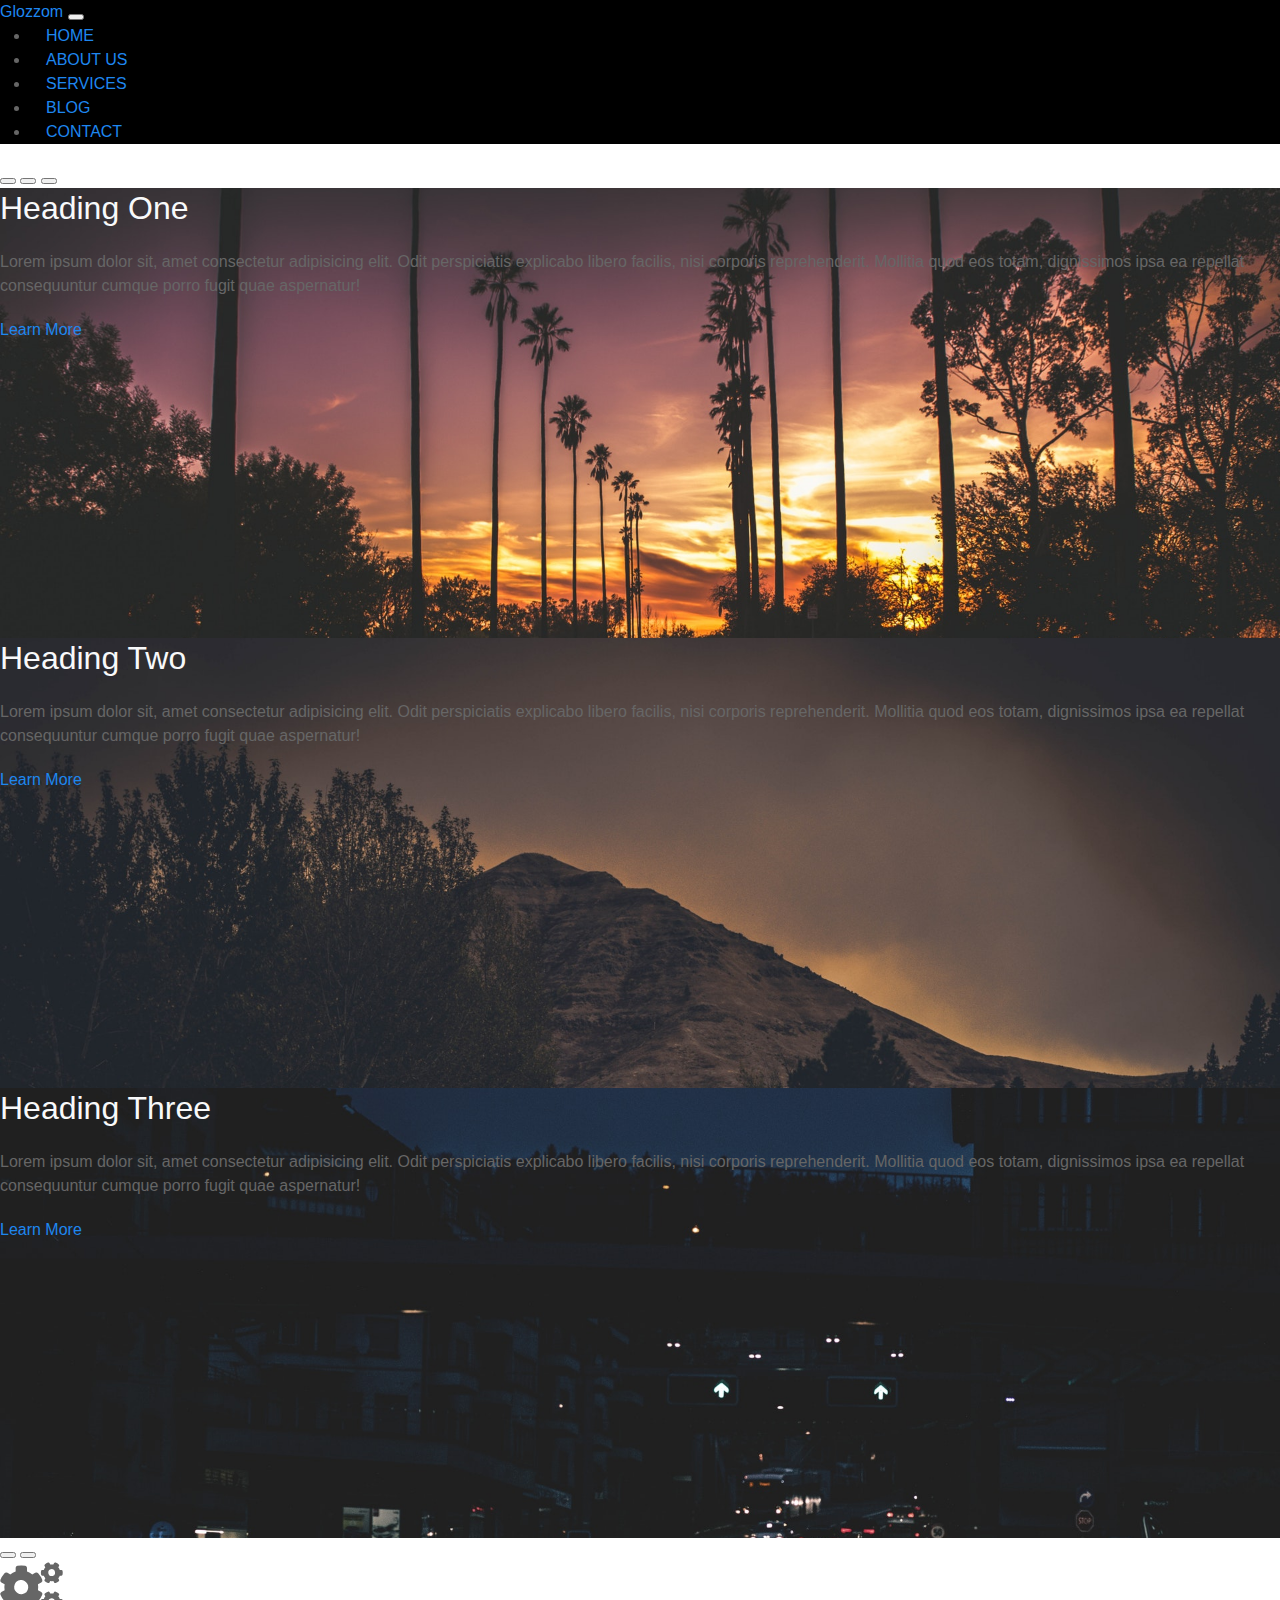
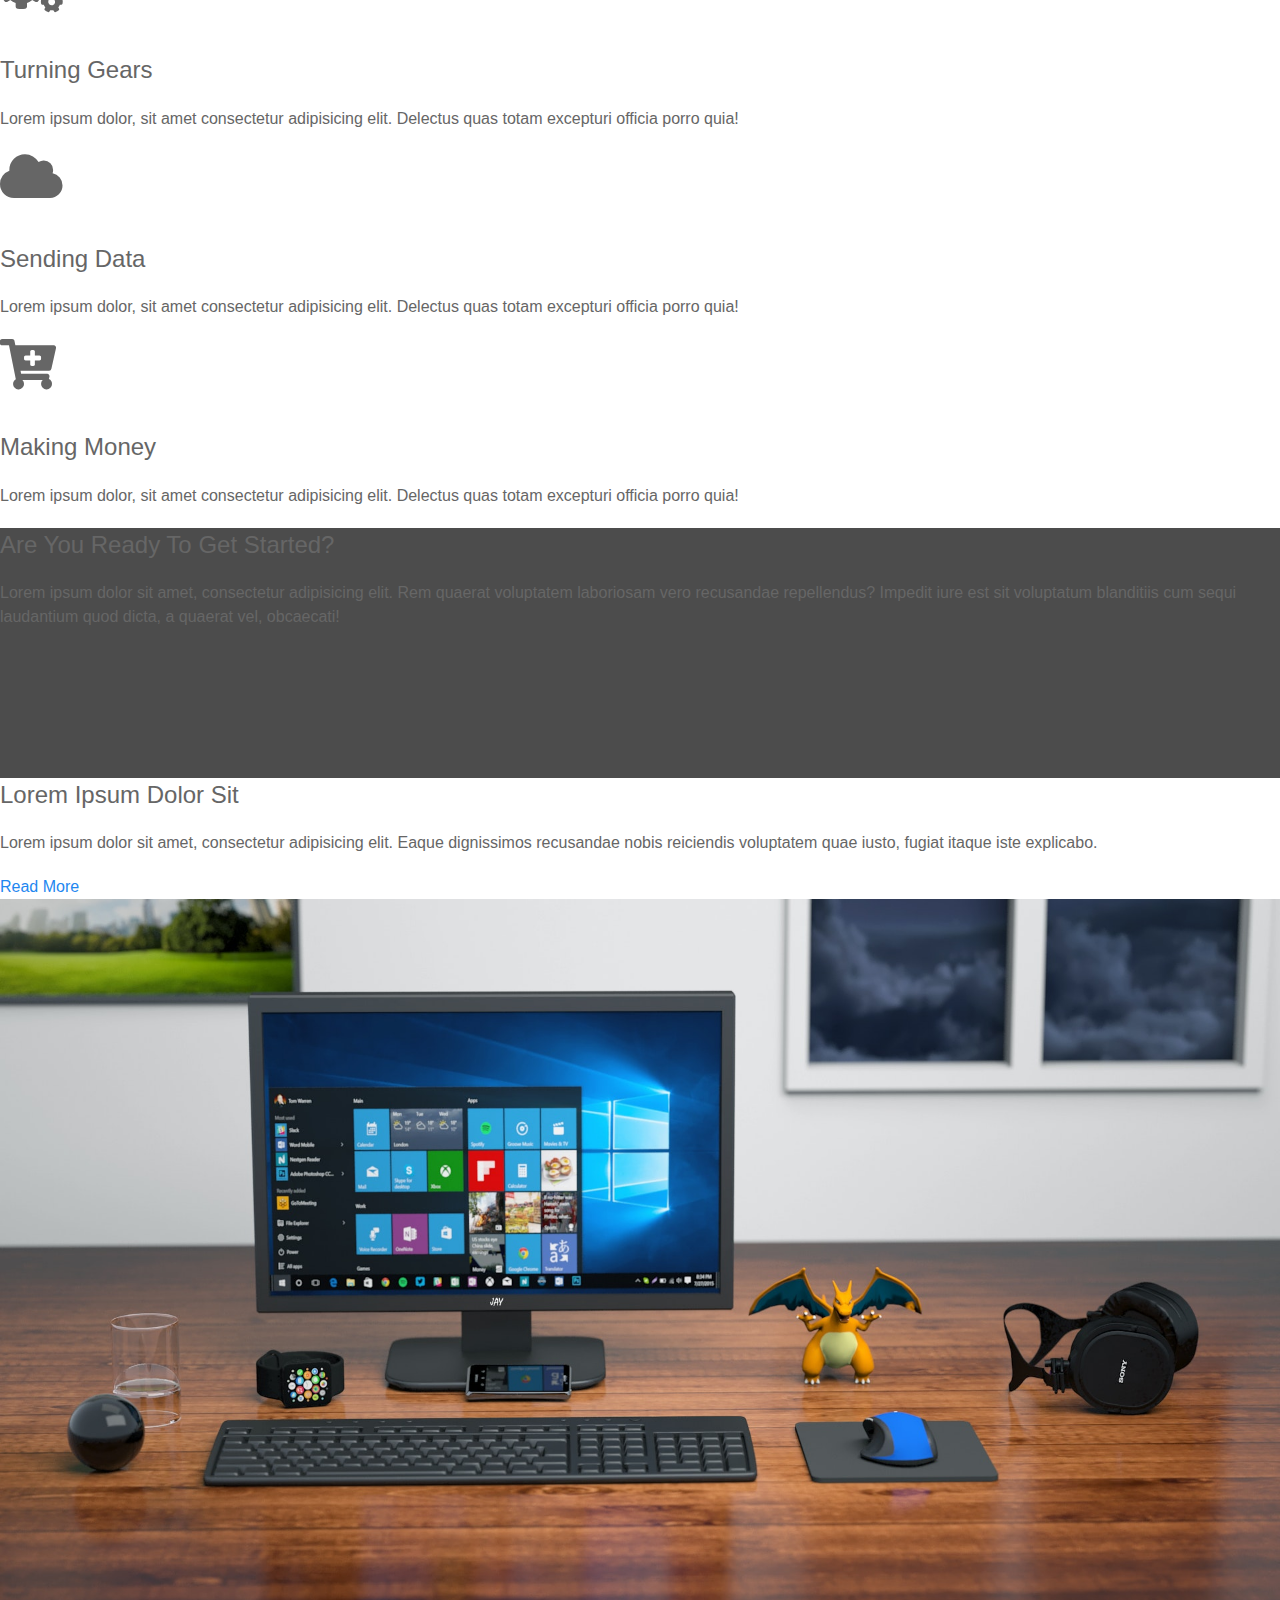
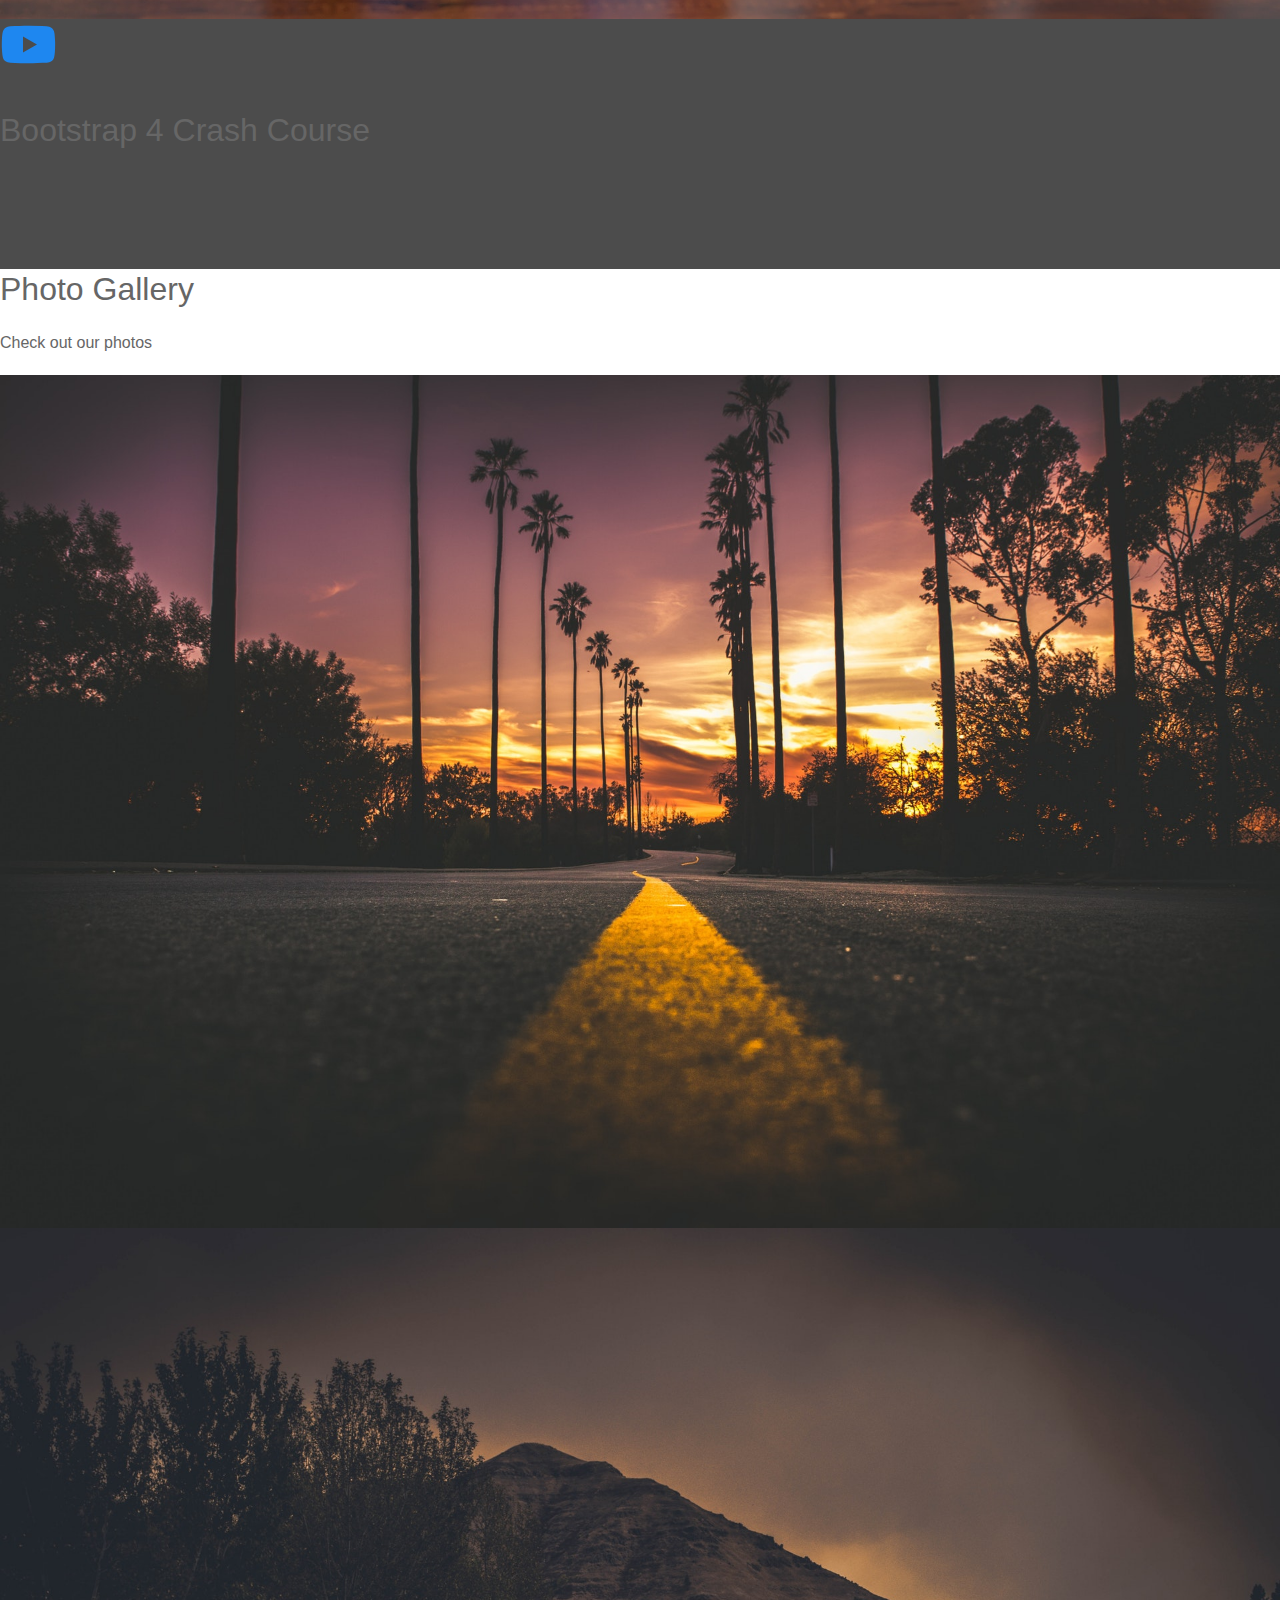
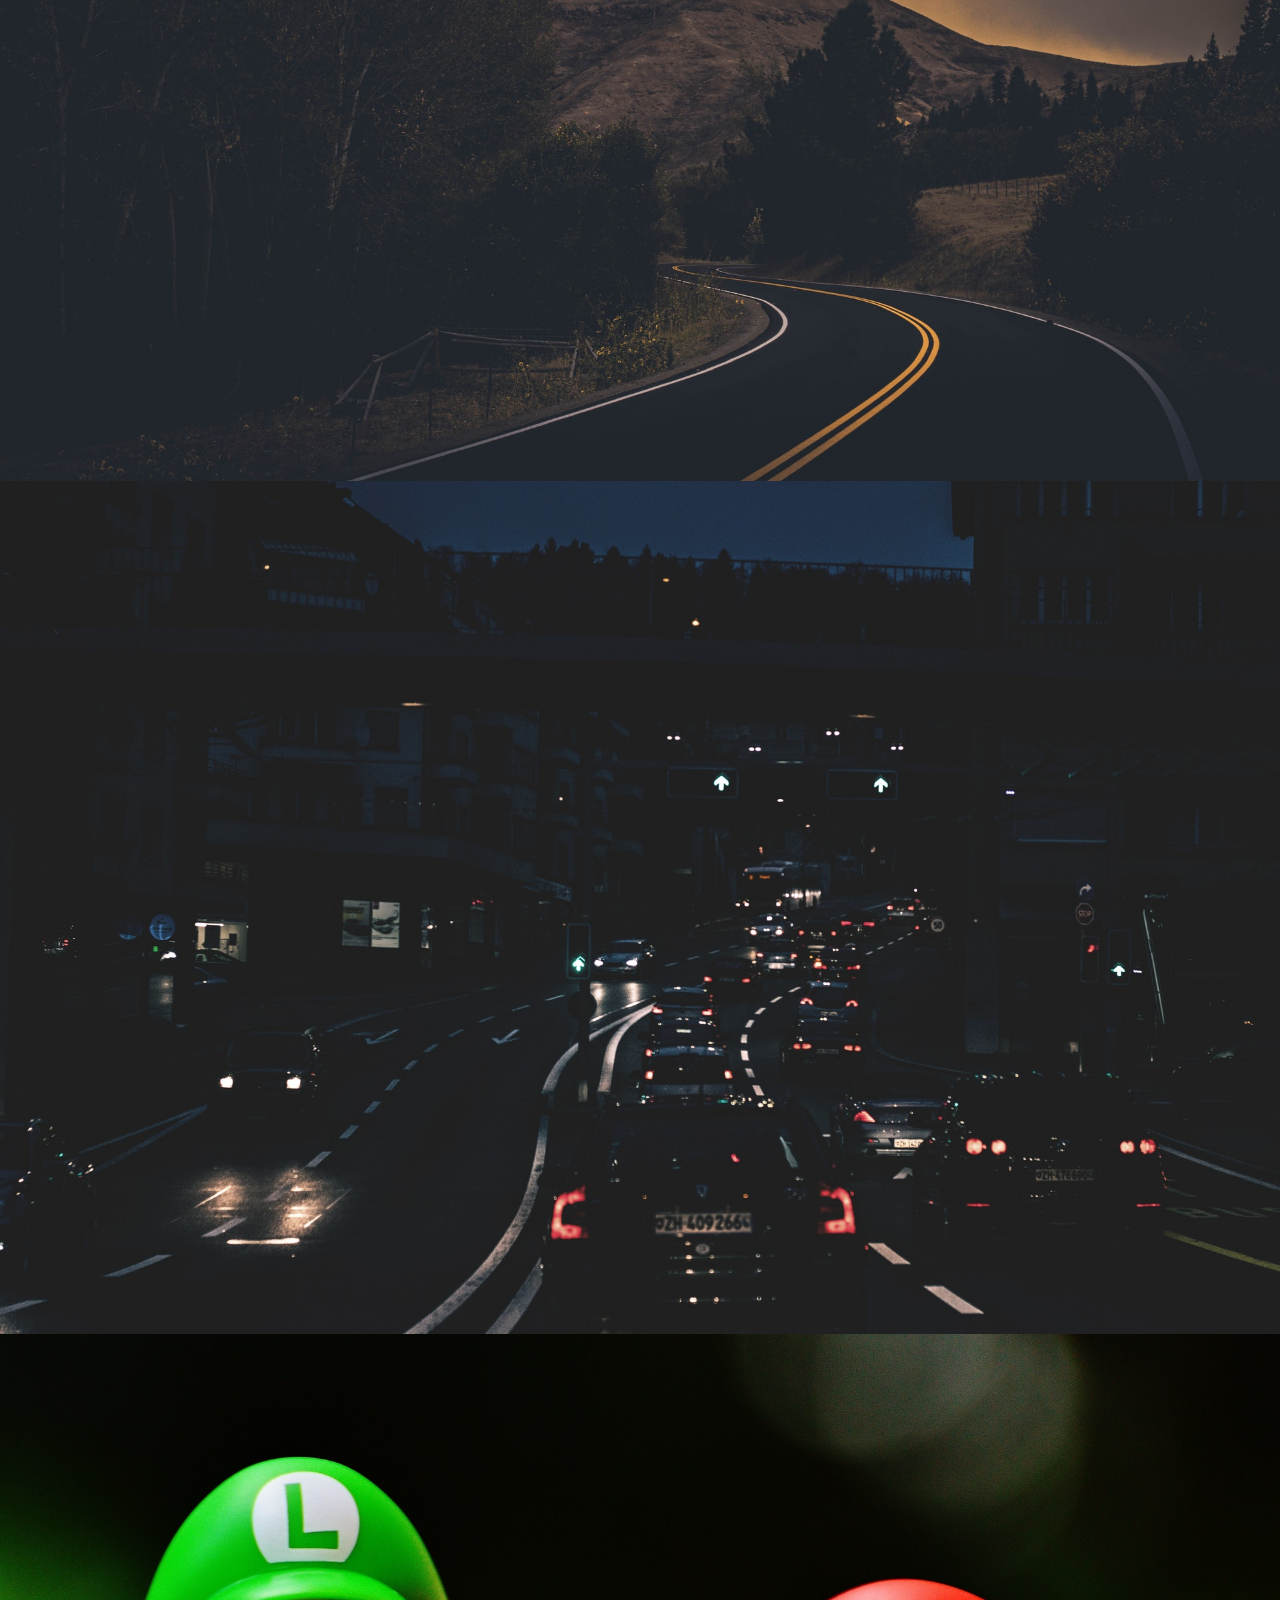
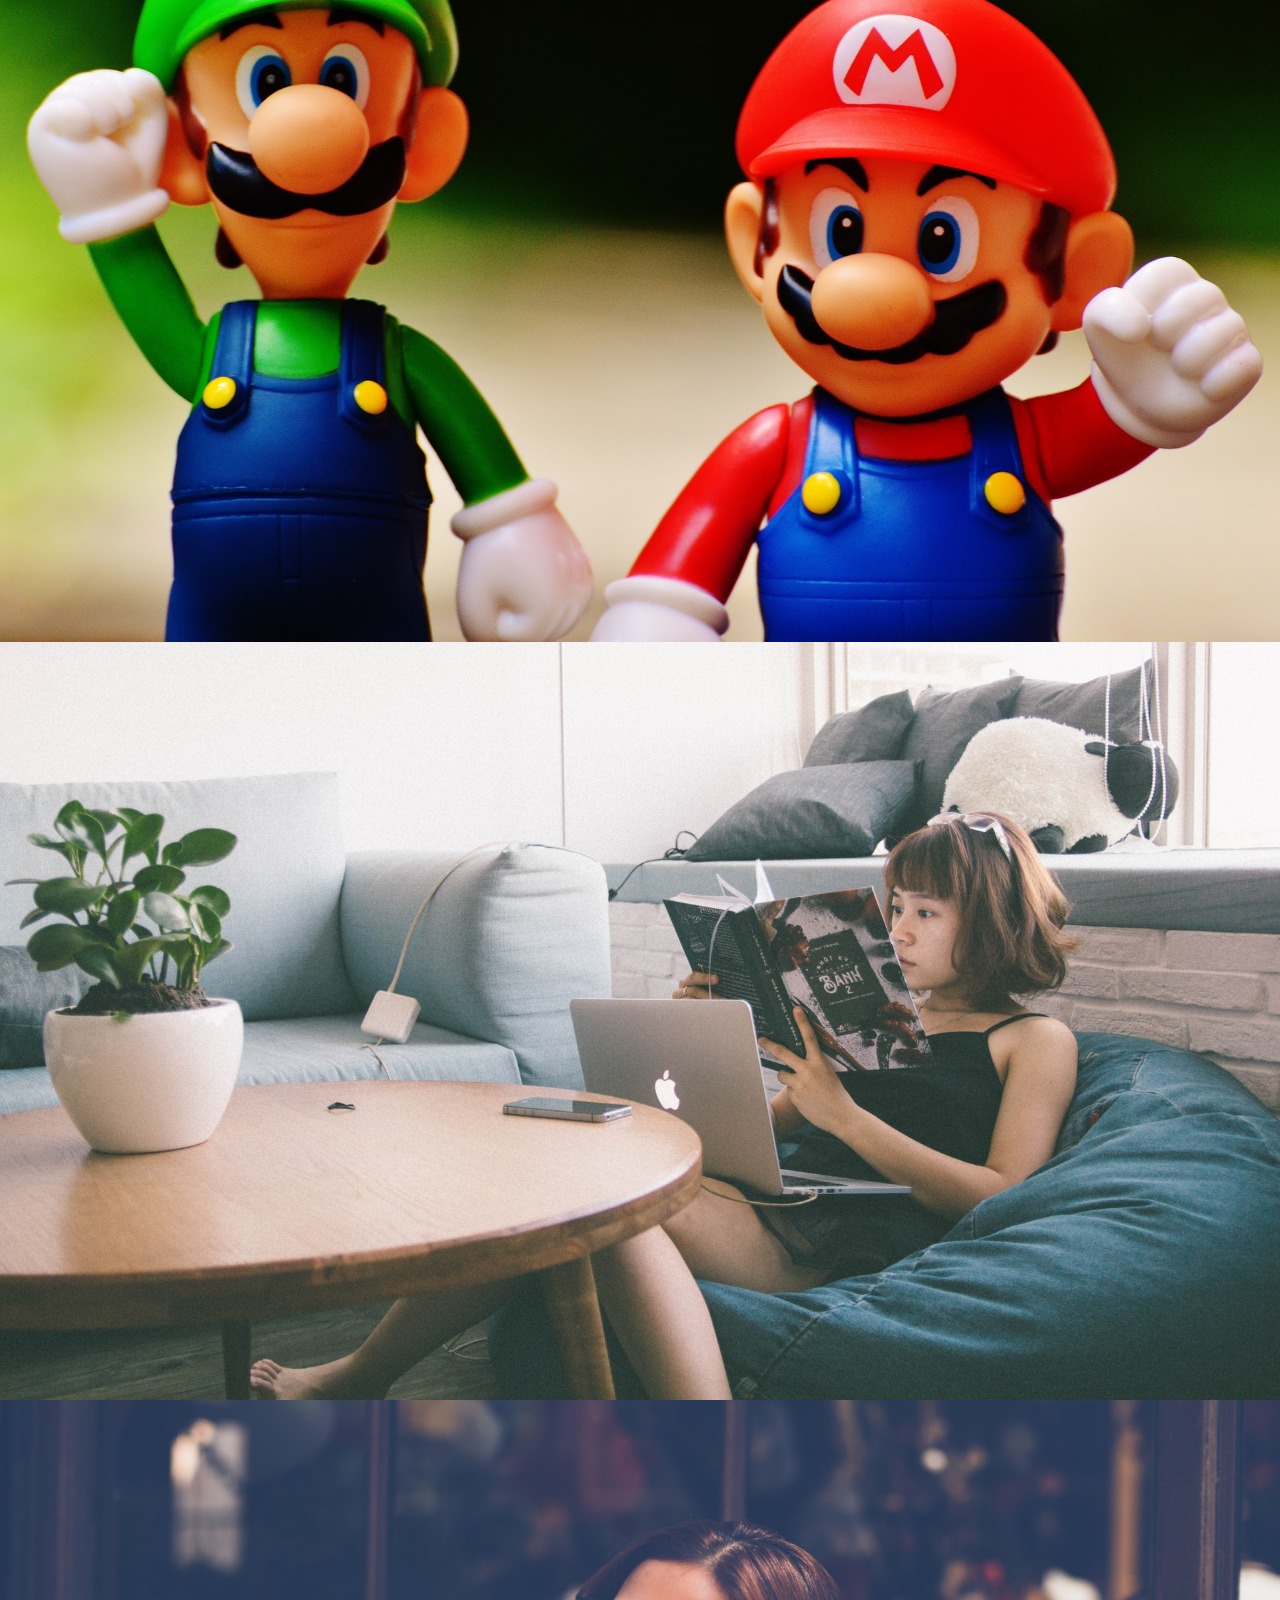
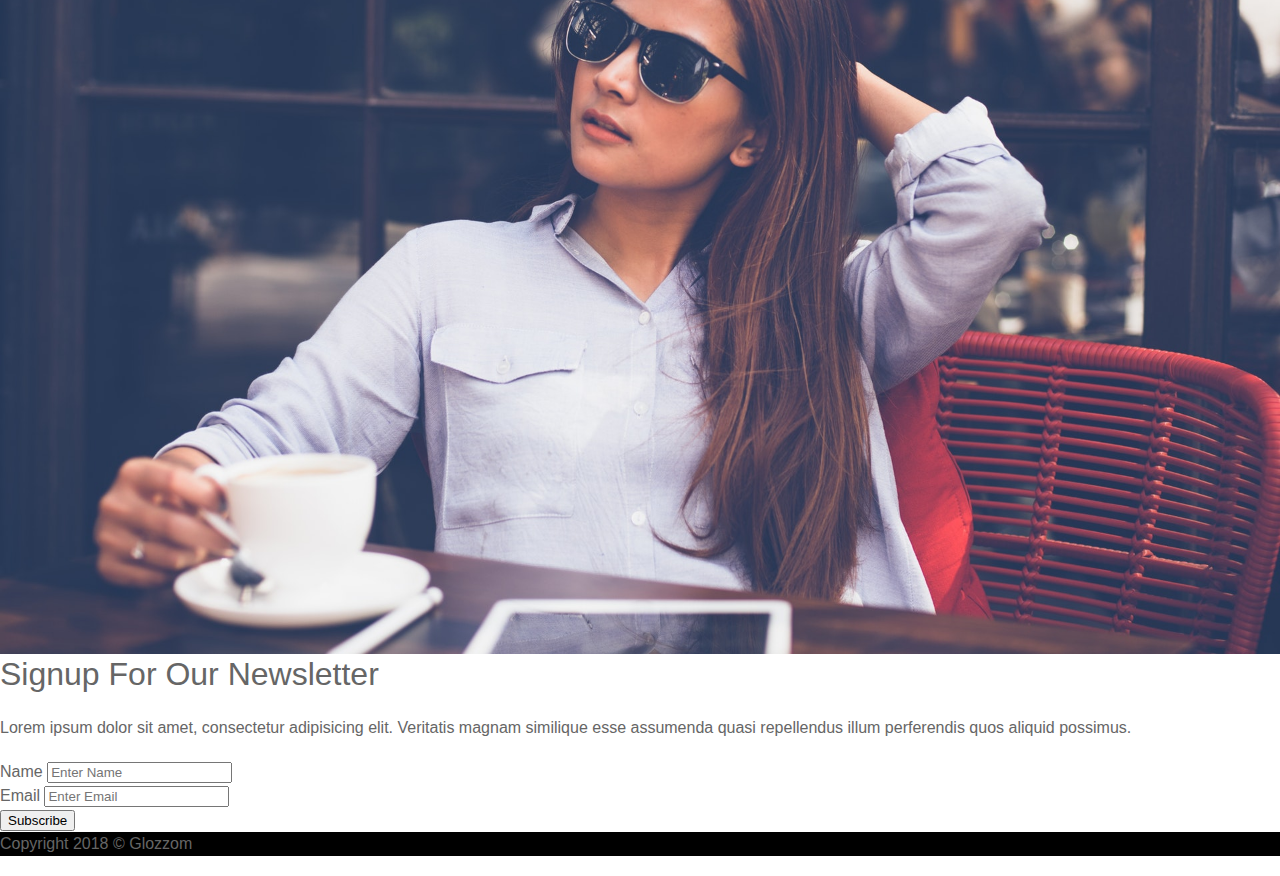
<file: index.html>
<!DOCTYPE html>
<html lang="en">
<head>
    <meta charset="UTF-8">
    <meta http-equiv="X-UA-Compatible" content="IE=edge">
    <meta name="viewport" content="width=device-width, initial-scale=1.0">
    <link rel="stylesheet" href="css/uikit.min.css">
    <link href="https://cdn.jsdelivr.net/npm/bootstrap@5.0.0-beta2/dist/css/bootstrap.min.css" rel="stylesheet" integrity="sha384-BmbxuPwQa2lc/FVzBcNJ7UAyJxM6wuqIj61tLrc4wSX0szH/Ev+nYRRuWlolflfl" crossorigin="anonymous">
    <link rel="stylesheet" href="https://cdnjs.cloudflare.com/ajax/libs/font-awesome/5.15.2/css/all.min.css">
    <link rel="shortcut icon" href="img/icon.png" type="image/x-icon">
    <link rel="stylesheet" href="style.css">
    <title>Glozzom</title>
</head>
<body>
    <!-- Navigation -->
    <header uk-sticky="top: 200; animation: uk-animation-slide-top; bottom: #sticky-on-scroll-up">
        <nav class="navbar navbar-dark navbar-expand-md">
            <div class="container">
                <a class="navbar-brand" href="index.html">Glozzom</a>
                <button class="navbar-toggler navbar-toggler-right" data-bs-toggle="collapse" data-bs-target="#navbarNav">
                    <span class="navbar-toggler-icon"></span>
                </button>
                <div id="navbarNav" class="collapse navbar-collapse">
                    <ul class="navbar-nav ms-auto">
                        <li class="nav-item">
                            <a class="nav-link active" href="index.html">Home</a>
                        </li>
                        <li class="nav-item">
                            <a class="nav-link" href="about.html">About Us</a>
                        </li>
                        <li class="nav-item">
                            <a class="nav-link" href="service.html">Services</a>
                        </li>
                        <li class="nav-item">
                            <a class="nav-link" href="blog.html">Blog</a>
                        </li>
                        <li class="nav-item">
                            <a class="nav-link" href="contact.html">Contact</a>
                        </li>
                    </ul>
                </div>
            </div>
        </nav>
    </header>

    <!-- Carousel Slider Section -->
    <section id="showcase" class="bg-dark">
        <div id="myCarousel" class="carousel slide" data-bs-ride="carousel">
            <div class="carousel-indicators">
                <button type="button" data-bs-target="#myCarousel" data-bs-slide-to="0" class="active"></button>
                <button type="button" data-bs-target="#myCarousel" data-bs-slide-to="1"></button>
                <button type="button" data-bs-target="#myCarousel" data-bs-slide-to="2"></button>
            </div>
            <div class="carousel-inner">

                <div class="carousel-item carousel-img-1 active">
                    <div class="container">
                        <div class="carousel-caption mb-5 pb-5">
                            <h2 class="display-4">
                                Heading One
                            </h2>
                            <p class="lead">
                                Lorem ipsum dolor sit, amet consectetur adipisicing elit. Odit perspiciatis explicabo libero facilis, nisi corporis reprehenderit. Mollitia quod eos totam, dignissimos ipsa ea repellat consequuntur cumque porro fugit quae aspernatur!
                            </p>
                            <a href="#" class="btn btn-danger">
                                Learn More
                            </a>
                        </div>
                    </div>
                </div>
                <div class="carousel-item carousel-img-2">
                    <div class="container">
                        <div class="carousel-caption mb-5 pb-5 text-end">
                            <h2 class="display-4">
                                Heading Two
                            </h2>
                            <p class="lead">
                                Lorem ipsum dolor sit, amet consectetur adipisicing elit. Odit perspiciatis explicabo libero facilis, nisi corporis reprehenderit. Mollitia quod eos totam, dignissimos ipsa ea repellat consequuntur cumque porro fugit quae aspernatur!
                            </p>
                            <a href="#" class="btn btn-warning">
                                Learn More
                            </a>
                        </div>
                    </div>
                </div>
                <div class="carousel-item carousel-img-3">
                    <div class="container">
                        <div class="carousel-caption mb-5 pb-5 text-start">
                            <h2 class="display-4">
                                Heading Three
                            </h2>
                            <p class="lead">
                                Lorem ipsum dolor sit, amet consectetur adipisicing elit. Odit perspiciatis explicabo libero facilis, nisi corporis reprehenderit. Mollitia quod eos totam, dignissimos ipsa ea repellat consequuntur cumque porro fugit quae aspernatur!
                            </p>
                            <a href="#" class="btn btn-primary">
                                Learn More
                            </a>
                        </div>
                    </div>
                </div>

                
            </div>

            <button type="button" data-bs-target="#myCarousel" data-bs-slide="prev" class="carousel-control-prev">
                <span class="carousel-control-prev-icon"></span>
            </button>
            <button type="button" class="carousel-control-next" data-bs-slide="next" data-bs-target="#myCarousel">
                <span class="carousel-control-next-icon"></span>
            </button>
        </div>
    </section>

    <!-- Home icon Sectino -->
    <section class="py-5 text-center" id="homeIcon">
        <div class="container">
            <div class="row">
                <div class="col-md-4 my-3 my-md-0">
                    <i class="fas fa-cogs"></i>
                    <h3 class="my-3">Turning Gears</h3>
                    <p class="lead mb-0">
                        Lorem ipsum dolor, sit amet consectetur adipisicing elit. Delectus quas totam excepturi officia porro quia!
                    </p>
                </div>
                <div class="col-md-4 my-3 my-md-0">
                    <i class="fas fa-cloud"></i>
                    <h3 class="my-3">Sending Data</h3>
                    <p class="lead mb-0">
                        Lorem ipsum dolor, sit amet consectetur adipisicing elit. Delectus quas totam excepturi officia porro quia!
                    </p>
                </div>
                <div class="col-md-4 my-3 my-md-0">
                    <i class="fas fa-cart-plus"></i>
                    <h3 class="my-3">Making Money</h3>
                    <p class="lead mb-0">
                        Lorem ipsum dolor, sit amet consectetur adipisicing elit. Delectus quas totam excepturi officia porro quia!
                    </p>
                </div>
            </div>
        </div>
    </section>

    <!-- Get Started Section -->
    <section id="getStarted" class="py-5 text-center text-light">
        <div class="dark-overlay">
            <div class="container">
                <div class="row">
                    <div class="col mt-5 pt-0 pt-md-4">
                        <h3 class="text-light">Are You Ready To Get Started?</h3>
                        <p class="lead mb-0">
                            Lorem ipsum dolor sit amet, consectetur adipisicing elit. Rem quaerat voluptatem laboriosam vero recusandae repellendus? Impedit iure est sit voluptatum blanditiis cum sequi laudantium quod dicta, a quaerat vel, obcaecati!
                        </p>
                    </div>
                </div>
            </div>
        </div>
    </section>

    <!-- Home info Section -->
    <section id="homeInfo" class="py-5">
        <div class="container">
            <div class="row">
                <div class="col-md-6 align-self-center">
                    <h3>Lorem Ipsum Dolor Sit</h3>
                    <p class="lead">
                        Lorem ipsum dolor sit amet, consectetur adipisicing elit. Eaque dignissimos recusandae nobis reiciendis voluptatem quae iusto, fugiat itaque iste explicabo.
                    </p>
                    <a href="#" class="btn btn-outline-dark">Read More</a>
                </div>
                <div class="col-md-6 mt-5 mt-md-0">
                    <img src="img/pc.jpeg" alt="Pc" class="img-fluid rounded">
                </div>
            </div>
        </div>
    </section>

    <!-- Home video Section -->
    <section id="homeVideo" class="text-center">
        <div class="dark-overlay">
            <div class="container">
                <div class="col mt-5 pt-4">
                    <div uk-lightbox>
                        <a href="https://www.youtube.com/watch?v=43rTanJhQqM" class="text-danger">
                            <i class="fab fa-youtube"></i>
                        </a>
                    </div>
                    <h2 class="mt-3 text-light">Bootstrap 4 Crash Course</h2>
                </div>
            </div>
        </div>
    </section>

    <!-- Phote Gallary Section -->
    <section id="gallery" class="py-5" uk-lightbox>
        <div class="container">
            <div class="row mb-3">
                <div class="col text-center">
                    <h2>Photo Gallery</h2>
                    <p class="lead">Check out our photos</p>
                </div>
            </div>

            <div class="row">

                <div class="col-md-4">
                    <div>
                        <a href="img/image1.jpeg">
                            <img class="img-fluid" src="img/image1.jpeg" alt="">
                        </a>
                    </div>
                </div>
                <div class="col-md-4">
                    <div>
                        <a href="img/image2.jpeg">
                            <img class="img-fluid" src="img/image2.jpeg" alt="">
                        </a>
                    </div>
                </div>
                <div class="col-md-4">
                    <div>
                        <a href="img/image3.jpeg">
                            <img class="img-fluid" src="img/image3.jpeg" alt="">
                        </a>
                    </div>
                </div>

            </div>
            <div class="row mt-0 mt-md-4">

                <div class="col-md-4">
                    <div>
                        <a href="img/image4.jpeg">
                            <img class="img-fluid" src="img/image4.jpeg" alt="">
                        </a>
                    </div>
                </div>
                <div class="col-md-4">
                    <div>
                        <a href="img/image5.jpeg">
                            <img class="img-fluid" src="img/image5.jpeg" alt="">
                        </a>
                    </div>
                </div>
                <div class="col-md-4">
                    <div>
                        <a href="img/image6.jpeg">
                            <img class="img-fluid" src="img/image6.jpeg" alt="">
                        </a>
                    </div>
                </div>

            </div>
            
        </div>
    </section>

    <!-- Newslatter Section -->
    <section id="newslatter" class="py-5 bg-dark text-light text-center">
        <div class="container">
            <div class="row">
                <div class="col">
                    <h2>Signup For Our Newsletter</h2>
                    <p class="lead">
                        Lorem ipsum dolor sit amet, consectetur adipisicing elit. Veritatis magnam similique esse assumenda quasi repellendus illum perferendis quos aliquid possimus.
                    </p>
                    <form class="row g-3 justify-content-center">
                        <div class="col-auto">
                          <label for="staticEmail2" class="visually-hidden">Name</label>
                          <input type="text" class="form-control" id="staticEmail2" placeholder="Enter Name">
                        </div>
                        <div class="col-auto">
                          <label for="inputPassword2" class="visually-hidden">Email</label>
                          <input type="email" class="form-control" id="inputPassword2" placeholder="Enter Email">
                        </div>
                        <div class="col-auto">
                          <button type="submit" class="btn btn-primary">Subscribe</button>
                        </div>
                    </form>
                </div>
            </div>
        </div>
    </section>

    <!-- Coppyright Section -->
    <footer id="coppyRight" class="text-center py-3 text-light">
        <div class="container">
            <div class="row">
                <div class="col">
                    <p class="lead mb-0">
                        Copyright 2018 &copy; Glozzom
                    </p>
                </div>
            </div>
        </div>
    </footer>

    <script src="https://cdn.jsdelivr.net/npm/bootstrap@5.0.0-beta2/dist/js/bootstrap.bundle.min.js" integrity="sha384-b5kHyXgcpbZJO/tY9Ul7kGkf1S0CWuKcCD38l8YkeH8z8QjE0GmW1gYU5S9FOnJ0" crossorigin="anonymous"></script>
    <script src="js/uikit.min.js"></script>
    <script src="js/uikit-icons.min.js"></script>
</body>
</html>
</file>
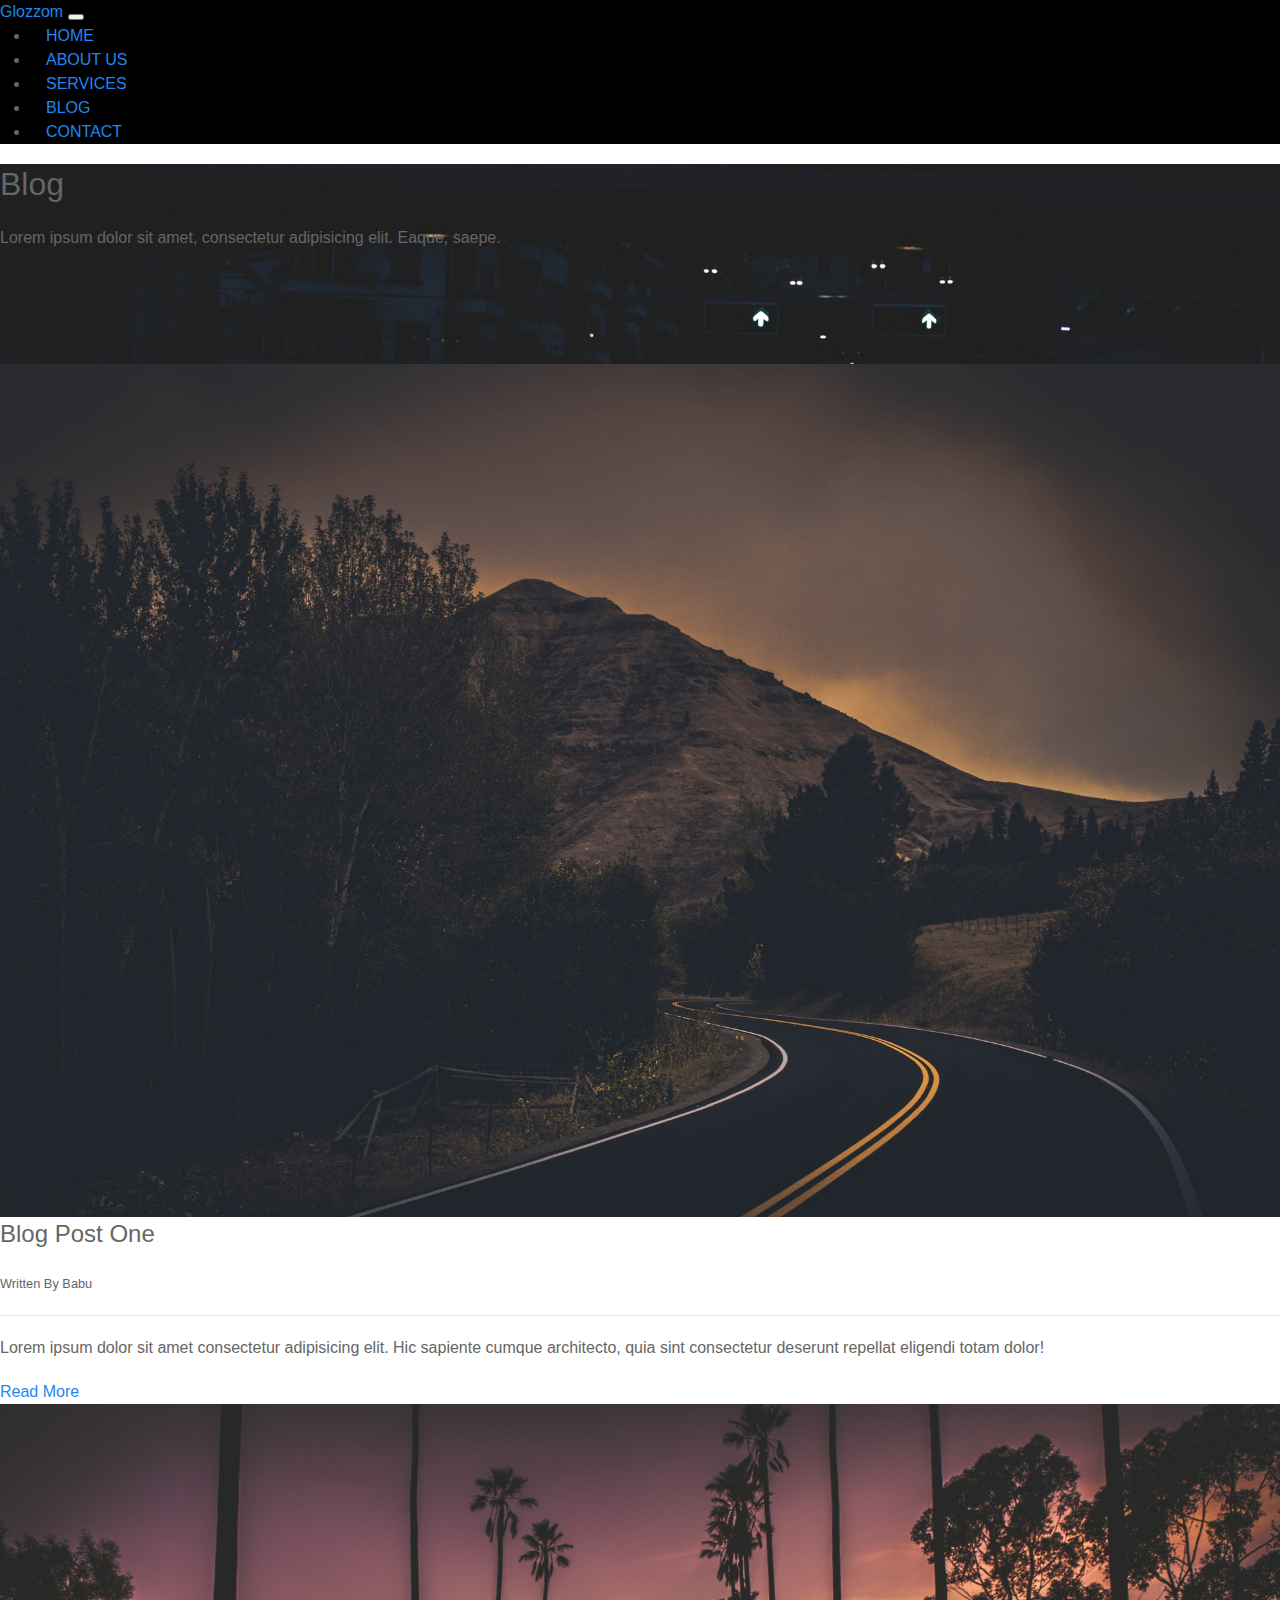
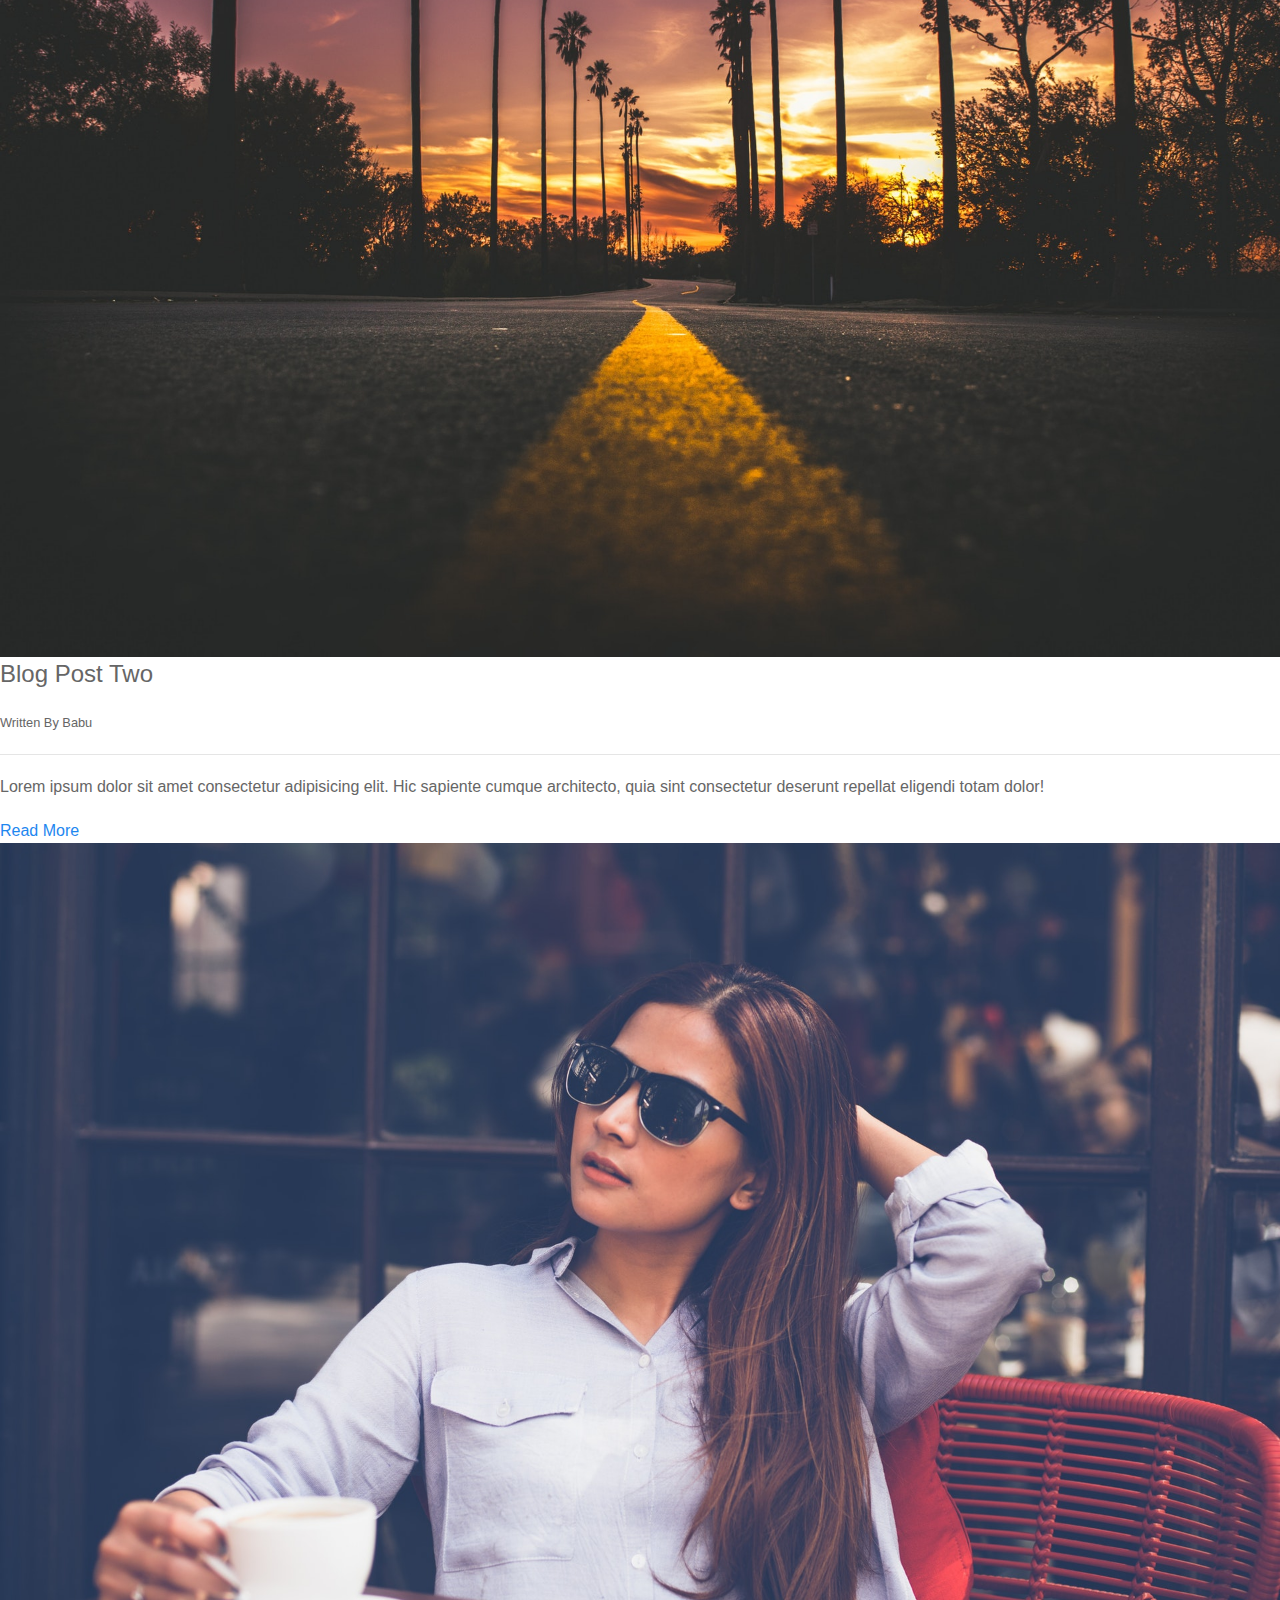
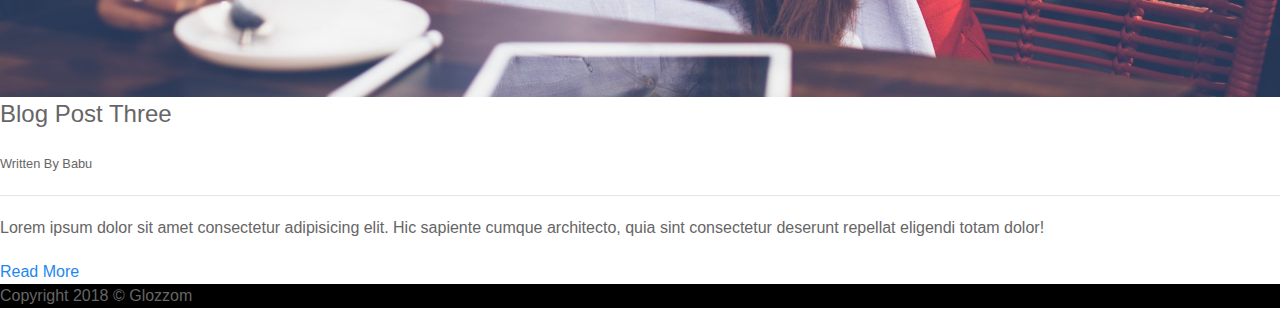
<file: blog.html>
<!DOCTYPE html>
<html lang="en">
<head>
    <meta charset="UTF-8">
    <meta http-equiv="X-UA-Compatible" content="IE=edge">
    <meta name="viewport" content="width=device-width, initial-scale=1.0">
    <link rel="stylesheet" href="css/slick-theme.css">
    <link rel="stylesheet" href="css/slick.css">
    <link rel="stylesheet" href="css/uikit.min.css">
    <link href="https://cdn.jsdelivr.net/npm/bootstrap@5.0.0-beta2/dist/css/bootstrap.min.css" rel="stylesheet" integrity="sha384-BmbxuPwQa2lc/FVzBcNJ7UAyJxM6wuqIj61tLrc4wSX0szH/Ev+nYRRuWlolflfl" crossorigin="anonymous">
    <link rel="stylesheet" href="https://cdnjs.cloudflare.com/ajax/libs/font-awesome/5.15.2/css/all.min.css">
    <link rel="shortcut icon" href="img/icon.png" type="image/x-icon">
    <link rel="stylesheet" href="style.css">
    <title>Glozzom</title>
</head>
<body>
    <!-- Navigation -->
    <header uk-sticky="top: 200; animation: uk-animation-slide-top; bottom: #sticky-on-scroll-up">
        <nav class="navbar navbar-dark navbar-expand-md">
            <div class="container">
                <a class="navbar-brand" href="index.html">Glozzom</a>
                <button class="navbar-toggler navbar-toggler-right" data-bs-toggle="collapse" data-bs-target="#navbarNav">
                    <span class="navbar-toggler-icon"></span>
                </button>
                <div id="navbarNav" class="collapse navbar-collapse">
                    <ul class="navbar-nav ms-auto">
                        <li class="nav-item">
                            <a class="nav-link" href="index.html">Home</a>
                        </li>
                        <li class="nav-item">
                            <a class="nav-link" href="about.html">About Us</a>
                        </li>
                        <li class="nav-item">
                            <a class="nav-link" href="service.html">Services</a>
                        </li>
                        <li class="nav-item">
                            <a class="nav-link active" href="blog.html">Blog</a>
                        </li>
                        <li class="nav-item">
                            <a class="nav-link" href="contact.html">Contact</a>
                        </li>
                    </ul>
                </div>
            </div>
        </nav>
    </header>
    
   <!-- Blog Header Section -->
   <section id="blogHeader" class="text-center text-light">
        <div class="container">
            <div class="row">
                <div class="col mt-5">
                    <h2 class="display-4">Blog</h2>
                    <p class="lead">
                        Lorem ipsum dolor sit amet, consectetur adipisicing elit. Eaque, saepe.
                    </p>
                </div>
            </div>
        </div>
    </section>

    <!-- Blog Section -->
    <section id="blog" class="py-5">
        <div class="container">
            <div class="row">
                <div class="col">
                    <div class="card-group">
                        <div class="card mx-2">
                            <img src="img/image2.jpeg" alt="image" class="img-fluid card-img-top">
                            <div class="card-body">
                                <div class="card-title">
                                    <h3>Blog Post One</h3>
                                    <small class="text-muted">Written By Babu</small>
                                    <hr>
                                    <p class="lead">
                                        Lorem ipsum dolor sit amet consectetur adipisicing elit. Hic sapiente cumque architecto, quia sint consectetur deserunt repellat eligendi totam dolor!
                                    </p>
                                    <a href="#" class="btn btn-dark w-100">Read More</a>
                                </div>
                            </div>
                        </div>
                        <div class="card mx-2">
                            <img src="img/image1.jpeg" alt="image" class="img-fluid card-img-top">
                            <div class="card-body">
                                <div class="card-title">
                                    <h3>Blog Post Two</h3>
                                    <small class="text-muted">Written By Babu</small>
                                    <hr>
                                    <p class="lead">
                                        Lorem ipsum dolor sit amet consectetur adipisicing elit. Hic sapiente cumque architecto, quia sint consectetur deserunt repellat eligendi totam dolor!
                                    </p>
                                    <a href="#" class="btn btn-dark w-100">Read More</a>
                                </div>
                            </div>
                        </div>
                        <div class="card mx-2">
                            <img src="img/image6.jpeg" alt="image" class="img-fluid card-img-top">
                            <div class="card-body">
                                <div class="card-title">
                                    <h3>Blog Post Three</h3>
                                    <small class="text-muted">Written By Babu</small>
                                    <hr>
                                    <p class="lead">
                                        Lorem ipsum dolor sit amet consectetur adipisicing elit. Hic sapiente cumque architecto, quia sint consectetur deserunt repellat eligendi totam dolor!
                                    </p>
                                    <a href="#" class="btn btn-dark w-100">Read More</a>
                                </div>
                            </div>
                        </div>
                    </div>
                </div>
            </div>
        </div>
    </section>

    <!-- Coppyright Section -->
    <footer id="coppyRight" class="text-center py-3 text-light">
        <div class="container">
            <div class="row">
                <div class="col">
                    <p class="lead mb-0">
                        Copyright 2018 &copy; Glozzom
                    </p>
                </div>
            </div>
        </div>
    </footer>

    <script src="https://cdn.jsdelivr.net/npm/bootstrap@5.0.0-beta2/dist/js/bootstrap.bundle.min.js" integrity="sha384-b5kHyXgcpbZJO/tY9Ul7kGkf1S0CWuKcCD38l8YkeH8z8QjE0GmW1gYU5S9FOnJ0" crossorigin="anonymous"></script>
    <script src="js/uikit.min.js"></script>
    <script src="js/uikit-icons.min.js"></script>
    <script src="js/jquery-1.11.3.min.js"></script>
    <script src="js/slick.min.js"></script>
    <script src="js/main.js"></script>
</body>
</html>
</file>
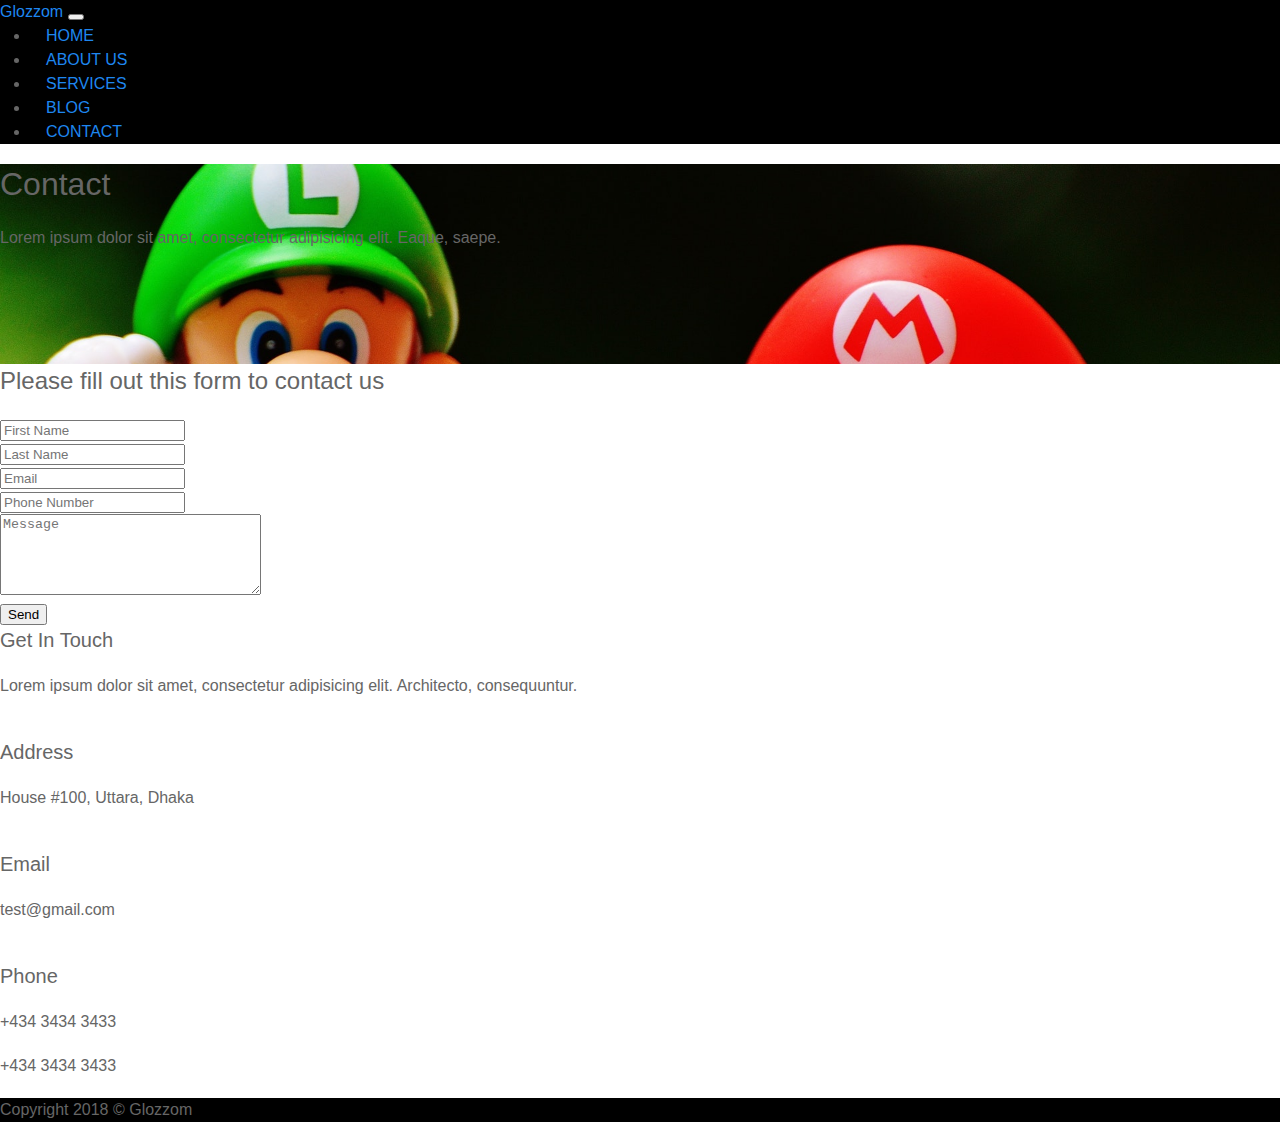
<file: contact.html>
<!DOCTYPE html>
<html lang="en">
<head>
    <meta charset="UTF-8">
    <meta http-equiv="X-UA-Compatible" content="IE=edge">
    <meta name="viewport" content="width=device-width, initial-scale=1.0">
    <link rel="stylesheet" href="css/slick-theme.css">
    <link rel="stylesheet" href="css/slick.css">
    <link rel="stylesheet" href="css/uikit.min.css">
    <link href="https://cdn.jsdelivr.net/npm/bootstrap@5.0.0-beta2/dist/css/bootstrap.min.css" rel="stylesheet" integrity="sha384-BmbxuPwQa2lc/FVzBcNJ7UAyJxM6wuqIj61tLrc4wSX0szH/Ev+nYRRuWlolflfl" crossorigin="anonymous">
    <link rel="stylesheet" href="https://cdnjs.cloudflare.com/ajax/libs/font-awesome/5.15.2/css/all.min.css">
    <link rel="shortcut icon" href="img/icon.png" type="image/x-icon">
    <link rel="stylesheet" href="style.css">
    <title>Glozzom</title>
</head>
<body>
    <!-- Navigation -->
    <header uk-sticky="top: 200; animation: uk-animation-slide-top; bottom: #sticky-on-scroll-up">
        <nav class="navbar navbar-dark navbar-expand-md">
            <div class="container">
                <a class="navbar-brand" href="index.html">Glozzom</a>
                <button class="navbar-toggler navbar-toggler-right" data-bs-toggle="collapse" data-bs-target="#navbarNav">
                    <span class="navbar-toggler-icon"></span>
                </button>
                <div id="navbarNav" class="collapse navbar-collapse">
                    <ul class="navbar-nav ms-auto">
                        <li class="nav-item">
                            <a class="nav-link" href="index.html">Home</a>
                        </li>
                        <li class="nav-item">
                            <a class="nav-link" href="about.html">About Us</a>
                        </li>
                        <li class="nav-item">
                            <a class="nav-link" href="service.html">Services</a>
                        </li>
                        <li class="nav-item">
                            <a class="nav-link" href="blog.html">Blog</a>
                        </li>
                        <li class="nav-item">
                            <a class="nav-link active" href="contact.html">Contact</a>
                        </li>
                    </ul>
                </div>
            </div>
        </nav>
    </header>
    
   <!-- Contact Header Section -->
   <section id="contactHeader" class="text-center text-light">
        <div class="container">
            <div class="row">
                <div class="col mt-5">
                    <h2 class="display-4">Contact</h2>
                    <p class="lead">
                        Lorem ipsum dolor sit amet, consectetur adipisicing elit. Eaque, saepe.
                    </p>
                </div>
            </div>
        </div>
    </section>

   <!-- Contact Section -->
   <section id="contact" class="py-5">
       <div class="container">
           <div class="row">
               <div class="col-lg-8">
                    <div class="card">
                        <div class="card-body">
                            <h3 class="text-center">
                                Please fill out this form to contact us
                            </h3>
                            <div class="row mt-4">
                                <div class="col-md-6">
                                    <div class="form-group">
                                        <input type="text" placeholder="First Name" class="form-control">
                                    </div>
                                </div>
                                <div class="col-md-6 mt-md-0 mt-3">
                                    <div class="form-group">
                                        <input type="text" placeholder="Last Name" class="form-control">
                                    </div>
                                </div>
                                <div class="col-md-6 mt-3">
                                    <div class="form-group">
                                        <input type="email" placeholder="Email" class="form-control">
                                    </div>
                                </div>
                                <div class="col-md-6 mt-3">
                                    <div class="form-group">
                                        <input type="text" placeholder="Phone Number" class="form-control">
                                    </div>
                                </div>
                                <div class="col-md-12 mt-3">
                                    <div class="form-group">
                                        <textarea cols="30" rows="5" class="form-control" placeholder="Message"></textarea>
                                    </div>
                                </div>
                                <div class="col-md-12 mt-3">
                                    <input type="submit" class="btn btn-dark w-100" value="Send">
                                </div>
                            </div>
                        </div>
                    </div>
               </div>
               <div class="col-lg-4">
                   <div class="card">
                       <div class="card-body">
                           <h4>Get In Touch</h4>
                           <p>Lorem ipsum dolor sit amet, consectetur adipisicing elit. Architecto, consequuntur.</p>
                           <h4>Address</h4>
                           <p>House #100, Uttara, Dhaka</p>
                           <h4>Email</h4>
                           <p>test@gmail.com</p>
                           <h4>Phone</h4>
                           <p>+434 3434 3433</p>
                           <p>+434 3434 3433</p>
                       </div>
                   </div>
               </div>
           </div>
       </div>
   </section>

    <!-- Coppyright Section -->
    <footer id="coppyRight" class="text-center py-3 text-light">
        <div class="container">
            <div class="row">
                <div class="col">
                    <p class="lead mb-0">
                        Copyright 2018 &copy; Glozzom
                    </p>
                </div>
            </div>
        </div>
    </footer>

    <script src="https://cdn.jsdelivr.net/npm/bootstrap@5.0.0-beta2/dist/js/bootstrap.bundle.min.js" integrity="sha384-b5kHyXgcpbZJO/tY9Ul7kGkf1S0CWuKcCD38l8YkeH8z8QjE0GmW1gYU5S9FOnJ0" crossorigin="anonymous"></script>
    <script src="js/uikit.min.js"></script>
    <script src="js/uikit-icons.min.js"></script>
    <script src="js/jquery-1.11.3.min.js"></script>
    <script src="js/slick.min.js"></script>
    <script src="js/main.js"></script>
</body>
</html>
</file>
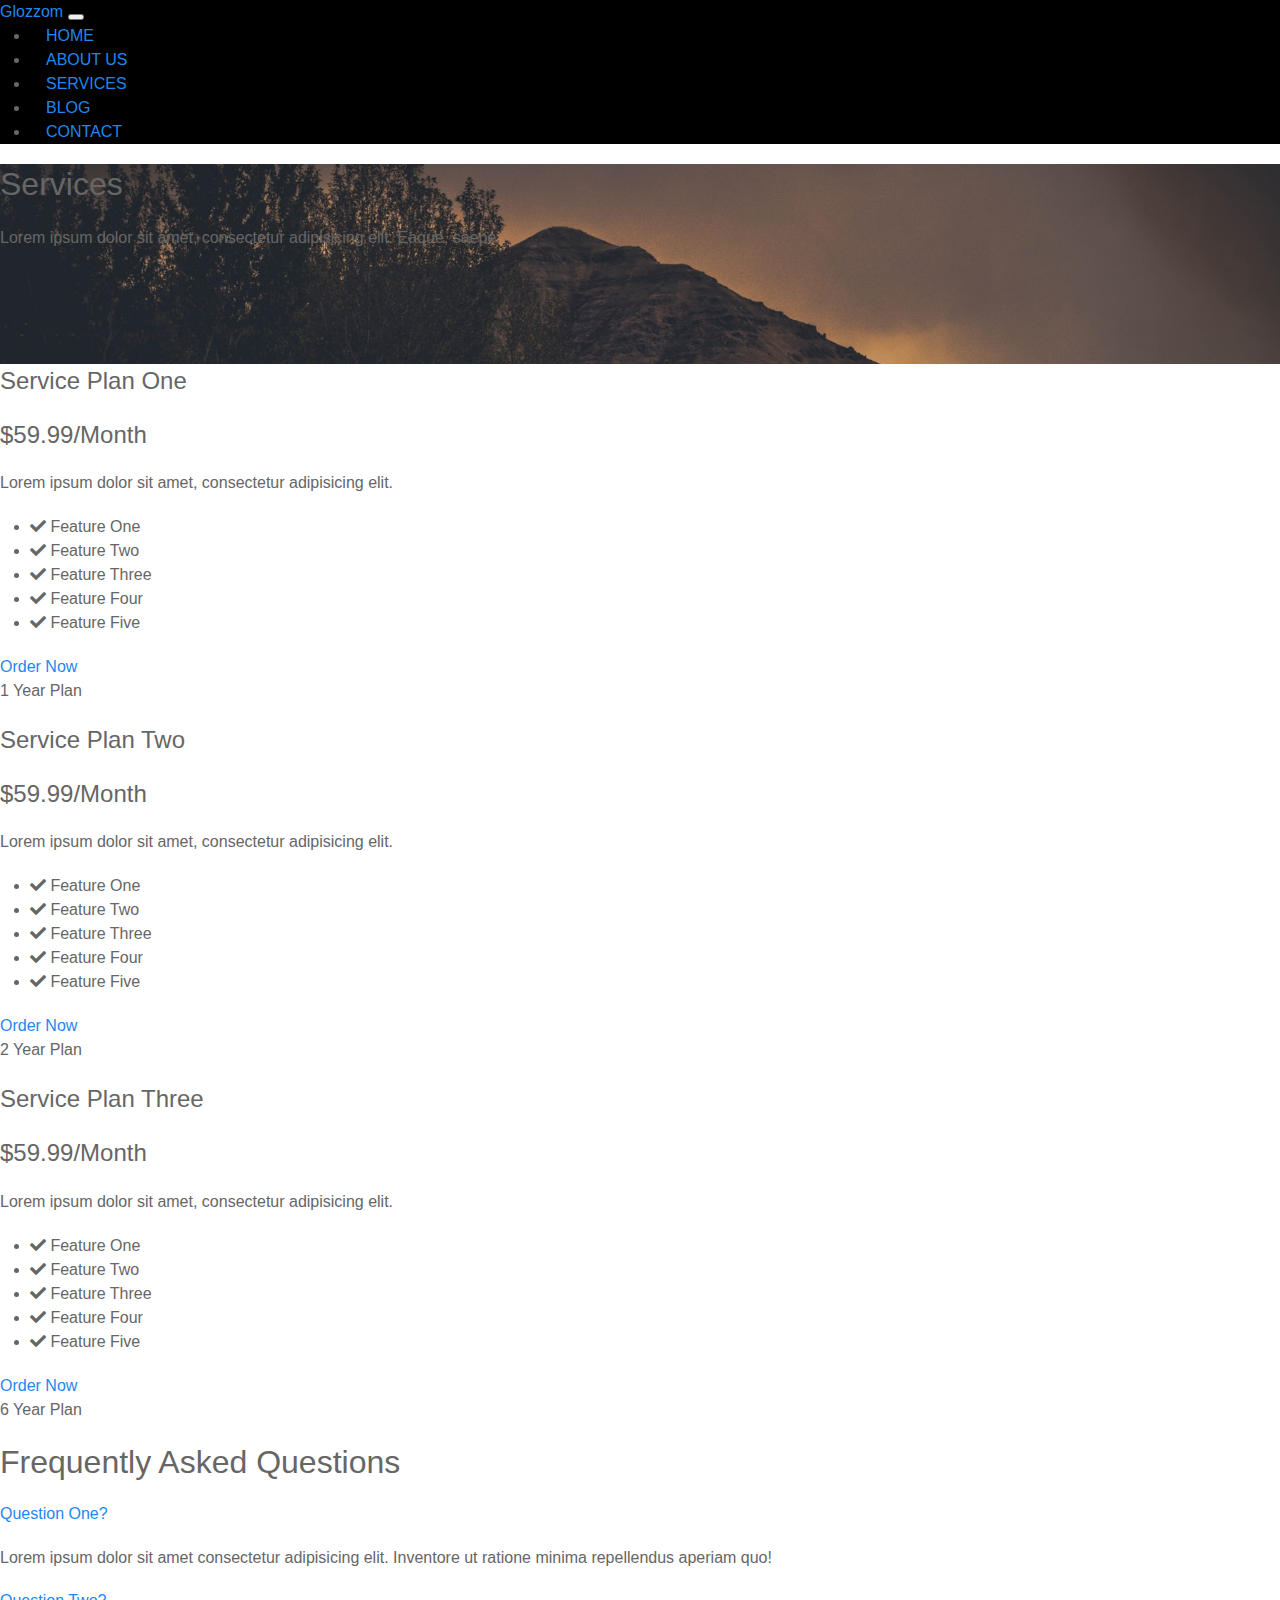
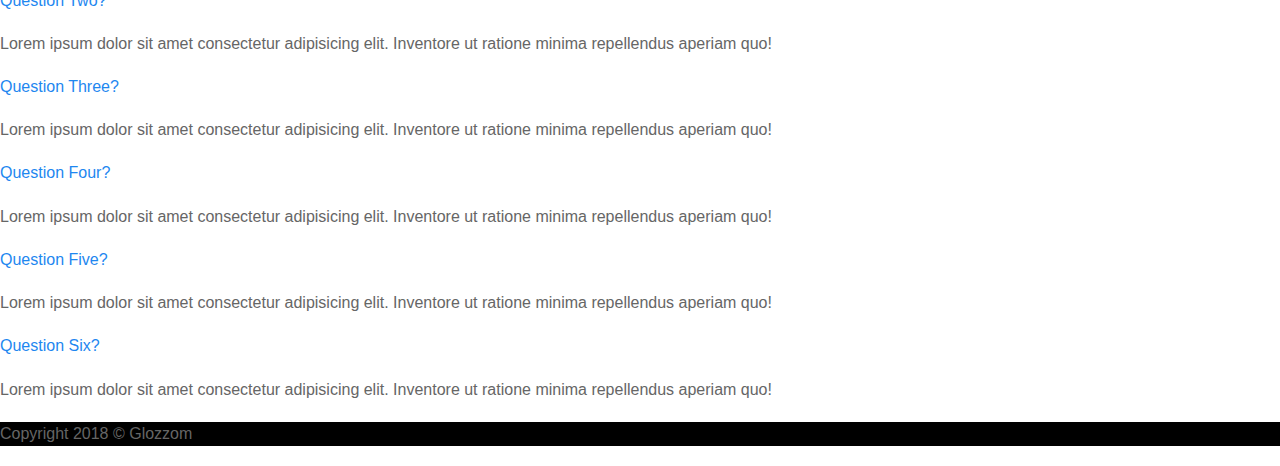
<file: service.html>
<!DOCTYPE html>
<html lang="en">
<head>
    <meta charset="UTF-8">
    <meta http-equiv="X-UA-Compatible" content="IE=edge">
    <meta name="viewport" content="width=device-width, initial-scale=1.0">
    <link rel="stylesheet" href="css/slick-theme.css">
    <link rel="stylesheet" href="css/slick.css">
    <link rel="stylesheet" href="css/uikit.min.css">
    <link href="https://cdn.jsdelivr.net/npm/bootstrap@5.0.0-beta2/dist/css/bootstrap.min.css" rel="stylesheet" integrity="sha384-BmbxuPwQa2lc/FVzBcNJ7UAyJxM6wuqIj61tLrc4wSX0szH/Ev+nYRRuWlolflfl" crossorigin="anonymous">
    <link rel="stylesheet" href="https://cdnjs.cloudflare.com/ajax/libs/font-awesome/5.15.2/css/all.min.css">
    <link rel="shortcut icon" href="img/icon.png" type="image/x-icon">
    <link rel="stylesheet" href="style.css">
    <title>Glozzom</title>
</head>
<body>
    <!-- Navigation -->
    <header uk-sticky="top: 200; animation: uk-animation-slide-top; bottom: #sticky-on-scroll-up">
        <nav class="navbar navbar-dark navbar-expand-md">
            <div class="container">
                <a class="navbar-brand" href="index.html">Glozzom</a>
                <button class="navbar-toggler navbar-toggler-right" data-bs-toggle="collapse" data-bs-target="#navbarNav">
                    <span class="navbar-toggler-icon"></span>
                </button>
                <div id="navbarNav" class="collapse navbar-collapse">
                    <ul class="navbar-nav ms-auto">
                        <li class="nav-item">
                            <a class="nav-link" href="index.html">Home</a>
                        </li>
                        <li class="nav-item">
                            <a class="nav-link" href="about.html">About Us</a>
                        </li>
                        <li class="nav-item">
                            <a class="nav-link active" href="service.html">Services</a>
                        </li>
                        <li class="nav-item">
                            <a class="nav-link" href="blog.html">Blog</a>
                        </li>
                        <li class="nav-item">
                            <a class="nav-link" href="contact.html">Contact</a>
                        </li>
                    </ul>
                </div>
            </div>
        </nav>
    </header>
    
   <!-- Services Header Section -->
   <section id="serviceHeader" class="text-center text-light">
        <div class="container">
            <div class="row">
                <div class="col mt-5">
                    <h2 class="display-4">Services</h2>
                    <p class="lead">
                        Lorem ipsum dolor sit amet, consectetur adipisicing elit. Eaque, saepe.
                    </p>
                </div>
            </div>
        </div>
    </section>

    <!-- Price Table Section -->
    <section id="priceTable" class="py-5">
        <div class="container">
            <div class="row">
                <div class="col-lg-4 my-lg-0 my-3">
                    <div class="card text-center">
                        <div class="card-header">
                            <h3>Service Plan One</h3>
                        </div>
                        <div class="card-body">
                            <div class="card-title">
                                <h3>$59.99/Month</h3>
                            </div>
                            <div class="card-text lead mb-3">
                                Lorem ipsum dolor sit amet, consectetur adipisicing elit.
                            </div>
                            <ul class="list-group">
                                <li class="list-group-item">
                                    <i class="fas fa-check"></i> Feature One
                                </li>
                                <li class="list-group-item">
                                    <i class="fas fa-check"></i> Feature Two
                                </li>
                                <li class="list-group-item">
                                    <i class="fas fa-check"></i> Feature Three
                                </li>
                                <li class="list-group-item">
                                    <i class="fas fa-check"></i> Feature Four
                                </li>
                                <li class="list-group-item">
                                    <i class="fas fa-check"></i> Feature Five
                                </li>
                            </ul>
                            <a href="#" class="btn btn-primary w-100 mt-3">Order Now</a>
                        </div>
                        <div class="card-footer">
                            <p class="text-muted mb-0 lead">
                                1 Year Plan
                            </p>
                        </div>
                    </div>
                </div>
                <div class="col-lg-4 my-lg-0 my-3">
                    <div class="card text-center">
                        <div class="card-header">
                            <h3>Service Plan Two</h3>
                        </div>
                        <div class="card-body">
                            <div class="card-title">
                                <h3>$59.99/Month</h3>
                            </div>
                            <div class="card-text lead mb-3">
                                Lorem ipsum dolor sit amet, consectetur adipisicing elit.
                            </div>
                            <ul class="list-group">
                                <li class="list-group-item">
                                    <i class="fas fa-check"></i> Feature One
                                </li>
                                <li class="list-group-item">
                                    <i class="fas fa-check"></i> Feature Two
                                </li>
                                <li class="list-group-item">
                                    <i class="fas fa-check"></i> Feature Three
                                </li>
                                <li class="list-group-item">
                                    <i class="fas fa-check"></i> Feature Four
                                </li>
                                <li class="list-group-item">
                                    <i class="fas fa-check"></i> Feature Five
                                </li>
                            </ul>
                            <a href="#" class="btn btn-primary w-100 mt-3">Order Now</a>
                        </div>
                        <div class="card-footer">
                            <p class="text-muted mb-0 lead">
                                2 Year Plan
                            </p>
                        </div>
                    </div>
                </div>
                <div class="col-lg-4 my-lg-0 my-3">
                    <div class="card text-center">
                        <div class="card-header">
                            <h3>Service Plan Three</h3>
                        </div>
                        <div class="card-body">
                            <div class="card-title">
                                <h3>$59.99/Month</h3>
                            </div>
                            <div class="card-text lead mb-3">
                                Lorem ipsum dolor sit amet, consectetur adipisicing elit.
                            </div>
                            <ul class="list-group">
                                <li class="list-group-item">
                                    <i class="fas fa-check"></i> Feature One
                                </li>
                                <li class="list-group-item">
                                    <i class="fas fa-check"></i> Feature Two
                                </li>
                                <li class="list-group-item">
                                    <i class="fas fa-check"></i> Feature Three
                                </li>
                                <li class="list-group-item">
                                    <i class="fas fa-check"></i> Feature Four
                                </li>
                                <li class="list-group-item">
                                    <i class="fas fa-check"></i> Feature Five
                                </li>
                            </ul>
                            <a href="#" class="btn btn-primary w-100 mt-3">Order Now</a>
                        </div>
                        <div class="card-footer">
                            <p class="text-muted mb-0 lead">
                                6 Year Plan
                            </p>
                        </div>
                    </div>
                </div>
            </div>
        </div>
    </section>

    <!-- FAQ Section -->
    <section id="accordion" class="py-5 bg-dark">
        <div class="container">
            <div class="row">
                <div class="col text-center">
                    <h2>Frequently Asked Questions</h2>
                </div>
                <div class="row mt-5">
                    <div class="col-md-6">
                        <div class="card bg-light mt-3">
                            <div class="card-header" id="headingOne">
                                <h5 class="pt-2">
                                    <a href="#collapseOne" data-bs-toggle="collapse" class="text-dark">
                                        Question One?
                                    </a>
                                </h5>
                            </div>
                            <div id="collapseOne" class="collapse" data-bs-parent="#accordion">
                                <p class="lead p-3 mb-0">
                                    Lorem ipsum dolor sit amet consectetur adipisicing elit. Inventore ut ratione minima repellendus aperiam quo!
                                </p>
                            </div>
                        </div>
                        <div class="card bg-light mt-3">
                            <div class="card-header" id="headingOne">
                                <h5 class="pt-2">
                                    <a href="#collapseTwo" data-bs-toggle="collapse" class="text-dark">
                                        Question Two?
                                    </a>
                                </h5>
                            </div>
                            <div id="collapseTwo" class="collapse" data-bs-parent="#accordion">
                                <p class="lead p-3 mb-0">
                                    Lorem ipsum dolor sit amet consectetur adipisicing elit. Inventore ut ratione minima repellendus aperiam quo!
                                </p>
                            </div>
                        </div>
                        <div class="card bg-light mt-3">
                            <div class="card-header" id="headingOne">
                                <h5 class="pt-2">
                                    <a href="#collapseThree" data-bs-toggle="collapse" class="text-dark">
                                        Question Three?
                                    </a>
                                </h5>
                            </div>
                            <div id="collapseThree" class="collapse" data-bs-parent="#accordion">
                                <p class="lead p-3 mb-0">
                                    Lorem ipsum dolor sit amet consectetur adipisicing elit. Inventore ut ratione minima repellendus aperiam quo!
                                </p>
                            </div>
                        </div>

                    </div>
                    <div class="col-md-6">
                        <div class="card bg-light mt-3">
                            <div class="card-header" id="headingOne">
                                <h5 class="pt-2">
                                    <a href="#collapseFour" data-bs-toggle="collapse" class="text-dark">
                                        Question Four?
                                    </a>
                                </h5>
                            </div>
                            <div id="collapseFour" class="collapse" data-bs-parent="#accordion">
                                <p class="lead p-3 mb-0">
                                    Lorem ipsum dolor sit amet consectetur adipisicing elit. Inventore ut ratione minima repellendus aperiam quo!
                                </p>
                            </div>
                        </div>
                        <div class="card bg-light mt-3">
                            <div class="card-header" id="headingOne">
                                <h5 class="pt-2">
                                    <a href="#collapseFive" data-bs-toggle="collapse" class="text-dark">
                                        Question Five?
                                    </a>
                                </h5>
                            </div>
                            <div id="collapseFive" class="collapse" data-bs-parent="#accordion">
                                <p class="lead p-3 mb-0">
                                    Lorem ipsum dolor sit amet consectetur adipisicing elit. Inventore ut ratione minima repellendus aperiam quo!
                                </p>
                            </div>
                        </div>
                        <div class="card bg-light mt-3">
                            <div class="card-header" id="headingOne">
                                <h5 class="pt-2">
                                    <a href="#collapseSix" data-bs-toggle="collapse" class="text-dark">
                                        Question Six?
                                    </a>
                                </h5>
                            </div>
                            <div id="collapseSix" class="collapse" data-bs-parent="#accordion">
                                <p class="lead p-3 mb-0">
                                    Lorem ipsum dolor sit amet consectetur adipisicing elit. Inventore ut ratione minima repellendus aperiam quo!
                                </p>
                            </div>
                        </div>

                    </div>
                   
                </div>
                
                
            </div>
        </div>
    </section>

    <!-- Coppyright Section -->
    <footer id="coppyRight" class="text-center py-3 text-light">
        <div class="container">
            <div class="row">
                <div class="col">
                    <p class="lead mb-0">
                        Copyright 2018 &copy; Glozzom
                    </p>
                </div>
            </div>
        </div>
    </footer>

    <script src="https://cdn.jsdelivr.net/npm/bootstrap@5.0.0-beta2/dist/js/bootstrap.bundle.min.js" integrity="sha384-b5kHyXgcpbZJO/tY9Ul7kGkf1S0CWuKcCD38l8YkeH8z8QjE0GmW1gYU5S9FOnJ0" crossorigin="anonymous"></script>
    <script src="js/uikit.min.js"></script>
    <script src="js/uikit-icons.min.js"></script>
    <script src="js/jquery-1.11.3.min.js"></script>
    <script src="js/slick.min.js"></script>
    <script src="js/main.js"></script>
</body>
</html>
</file>
<file: style.css>
.bg-success {
  background-color: #28a745 !important;
}

a {
  text-decoration: none;
}

a:hover {
  text-decoration: none;
}

.navbar {
  background-color: #000;
}

.navbar .nav-item {
  padding-left: 1rem;
}

.navbar .nav-item .nav-link {
  text-transform: uppercase;
}

.carousel-item {
  height: 450px;
}

.carousel-img-1 {
  background: url(img/image1.jpeg);
  background-size: cover;
}

.carousel-img-2 {
  background: url(img/image2.jpeg);
  background-size: cover;
}

.carousel-img-3 {
  background: url(img/image3.jpeg);
  background-size: cover;
}

.carousel-caption h2 {
  color: #f8f9fa;
}

#homeIcon .fas {
  font-size: 50px;
}

#getStarted {
  background: url(img/bg1.jpeg);
  background-size: cover;
  background-attachment: fixed;
  background-repeat: no-repeat;
  background-position: top;
  min-height: 250px;
  position: relative;
}

#getStarted .dark-overlay {
  background: rgba(0, 0, 0, 0.7);
  position: absolute;
  top: 0;
  left: 0;
  width: 100%;
  height: 100%;
}

#homeVideo {
  background: url(img/people.jpeg);
  background-attachment: fixed;
  background-size: cover;
  background-repeat: no-repeat;
  min-height: 250px;
  position: relative;
}

#homeVideo .dark-overlay {
  background: rgba(0, 0, 0, 0.7);
  height: 100%;
  top: 0;
  left: 0;
  width: 100%;
  position: absolute;
}

#homeVideo .fab {
  font-size: 50px;
}

#gallery img {
  min-height: 250px;
}

#coppyRight {
  background-color: #000;
}

#aboutHeader {
  background: url(img/image1.jpeg);
  background-size: cover;
  height: 200px;
  background-attachment: fixed;
}

#whatWeDo img {
  height: 350px;
  width: 350px;
}

#iconBoxes .fas {
  font-size: 50px;
  margin-bottom: 20px;
}

#iconBoxes .fab {
  font-size: 50px;
  margin-bottom: 20px;
}

#testimonial .slick-prev:before,
#testimonial .slick-next:before {
  color: #000;
}

#serviceHeader {
  background: url(img/image2.jpeg);
  background-size: cover;
  height: 200px;
  background-attachment: fixed;
}

#blogHeader {
  background: url(img/image3.jpeg);
  background-size: cover;
  height: 200px;
  background-attachment: fixed;
}

#contactHeader {
  background: url(img/image4.jpeg);
  background-size: cover;
  height: 200px;
  background-attachment: fixed;
}

@media (max-width: 991px) {
  #homeInfo p {
    font-size: 1rem;
  }
}

@media (max-width: 767px) {
  .nav-item {
    padding-left: 0 !important;
  }
}

@media (max-width: 510px) {
  #getStarted {
    min-height: 300px;
  }
  #newslatter button {
    width: 220px;
  }
}

@media (max-width: 410px) {
  .carousel-caption {
    margin-bottom: 0 !important;
  }
}

@media (max-width: 370px) {
  #getStarted {
    min-height: 330px;
  }
}
/*# sourceMappingURL=style.css.map */
</file>
